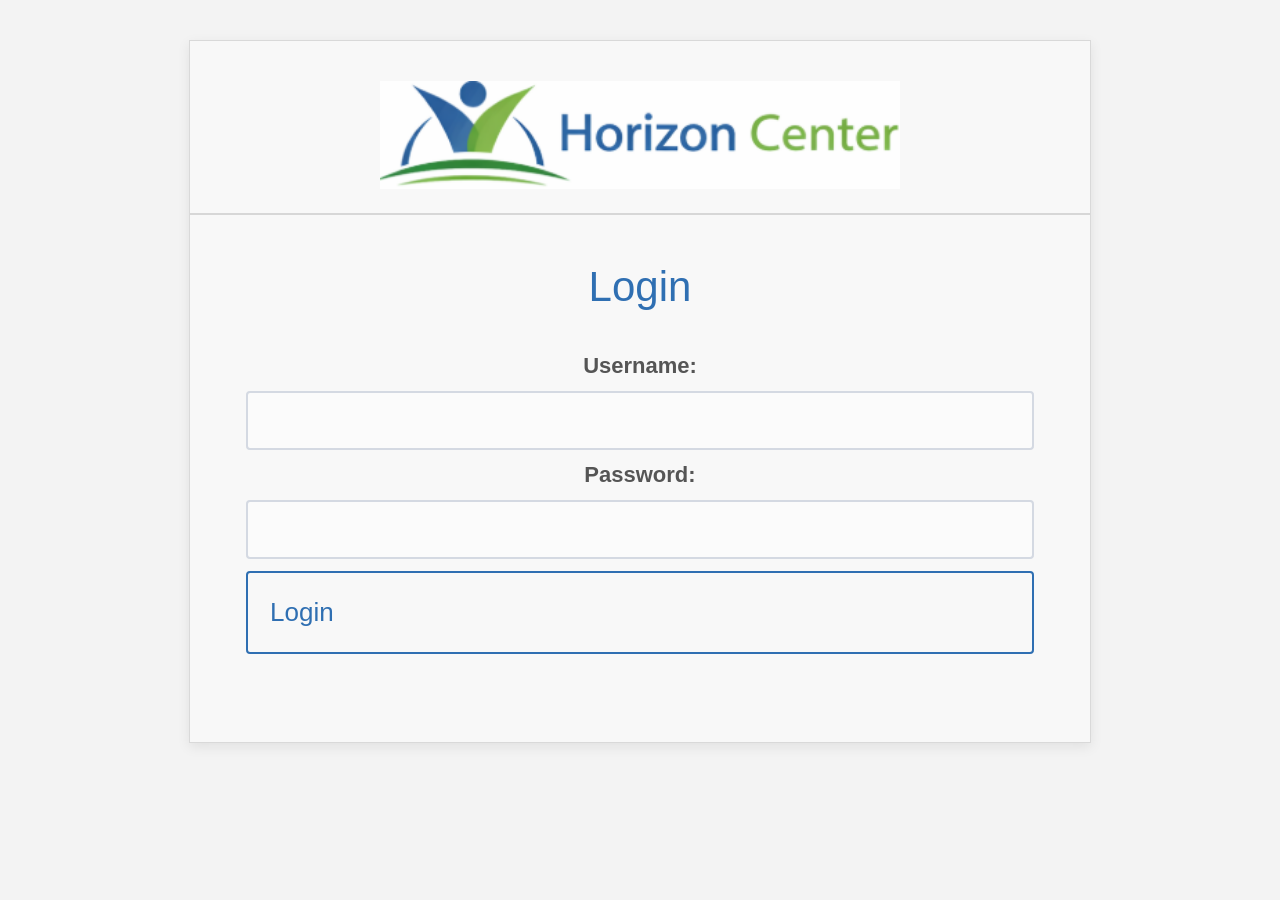
<file: index.html>
<!DOCTYPE html>
<html lang="en">
<head>
    <meta charset="UTF-8">
    <meta name="viewport" content="width=device-width, initial-scale=1.0">
    <title>Horizon Wellness System</title>
    <link rel="stylesheet" href="style.css">
</head>
<body>

<div class="page-wrapper">
    <div class="home-card">

        <div class="logo-section">
            <img src="horizon-logo-new.png" class="logo">
        </div>

        <div class="divider"></div>

        <div class="screen-content">
            <h2 id="welcomeText">Welcome</h2>

            <a id="searchBtn" class="outline-button" href="search.html">[ Search Patient Record ]</a>
            <a id="sessionBtn" class="outline-button" href="session.html">[ Record Treatment Session ]</a>
            <a class="outline-button" href="appointments.html">[ View Appointments ]</a>
            <a class="outline-button" href="login.html" onclick="logout()">[ Logout ]</a>
        </div>

    </div>
</div>

<script src="script.js"></script>
</body>
</html>
</file>
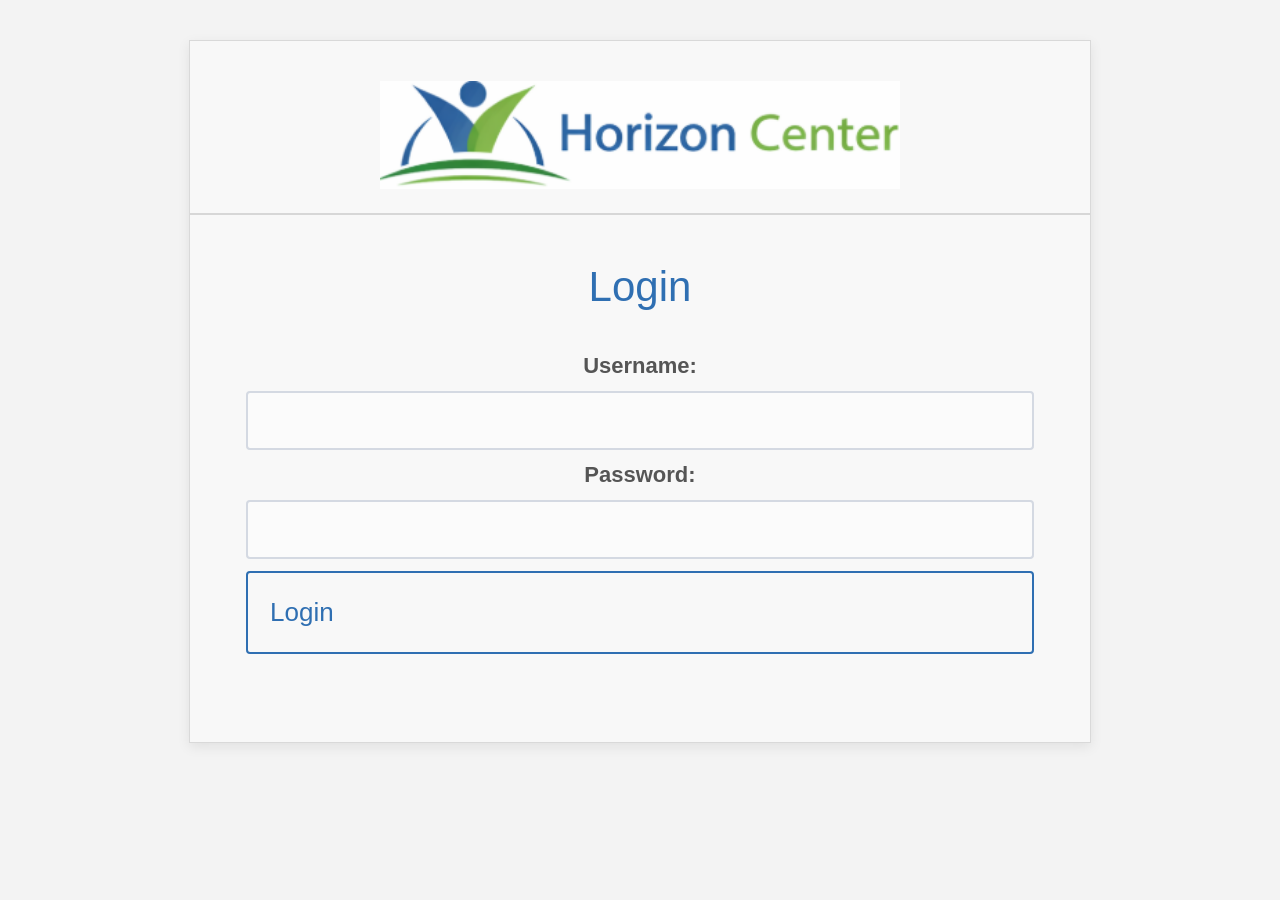
<file: appointments.html>
<!DOCTYPE html>
<html lang="en">
<head>
    <meta charset="UTF-8">
    <meta name="viewport" content="width=device-width, initial-scale=1.0">
    <title>Appointments - Horizon Wellness System</title>
    <link rel="stylesheet" href="style.css">
</head>
<body>
    <div class="page-wrapper">
        <div class="home-card appointments-page-card">
            <div class="top-nav">
                <button class="link-back" onclick="location.href='index.html'">← Back</button>
                <span class="top-nav-title">Appointments</span>
            </div>

            <div class="appointments-content">
                <div class="search-row">
                    <label for="appointmentPatientName">Patient Name:</label>
                    <input type="text" id="appointmentPatientName" placeholder="Enter patient name">
                </div>
                <div class="search-row">
                    <label for="appointmentPatientDOB">Patient DOB:</label>
                    <input type="date" id="appointmentPatientDOB" placeholder="Enter patient date of birth">
                    <button class="primary-button" onclick="showAppointments()">Search</button>
                </div>

                <div id="appointmentsResult">
                    <div class="no-results">Enter John Doe to view mock appointments.</div>
                </div>
            </div>

            <div class="search-footer">
                <a class="outline-button" href="index.html" style="width: auto;">[ Return to Home ]</a>
            </div>
        </div>
    </div>

    <script src="script.js"></script>
</body>
</html>
</file>
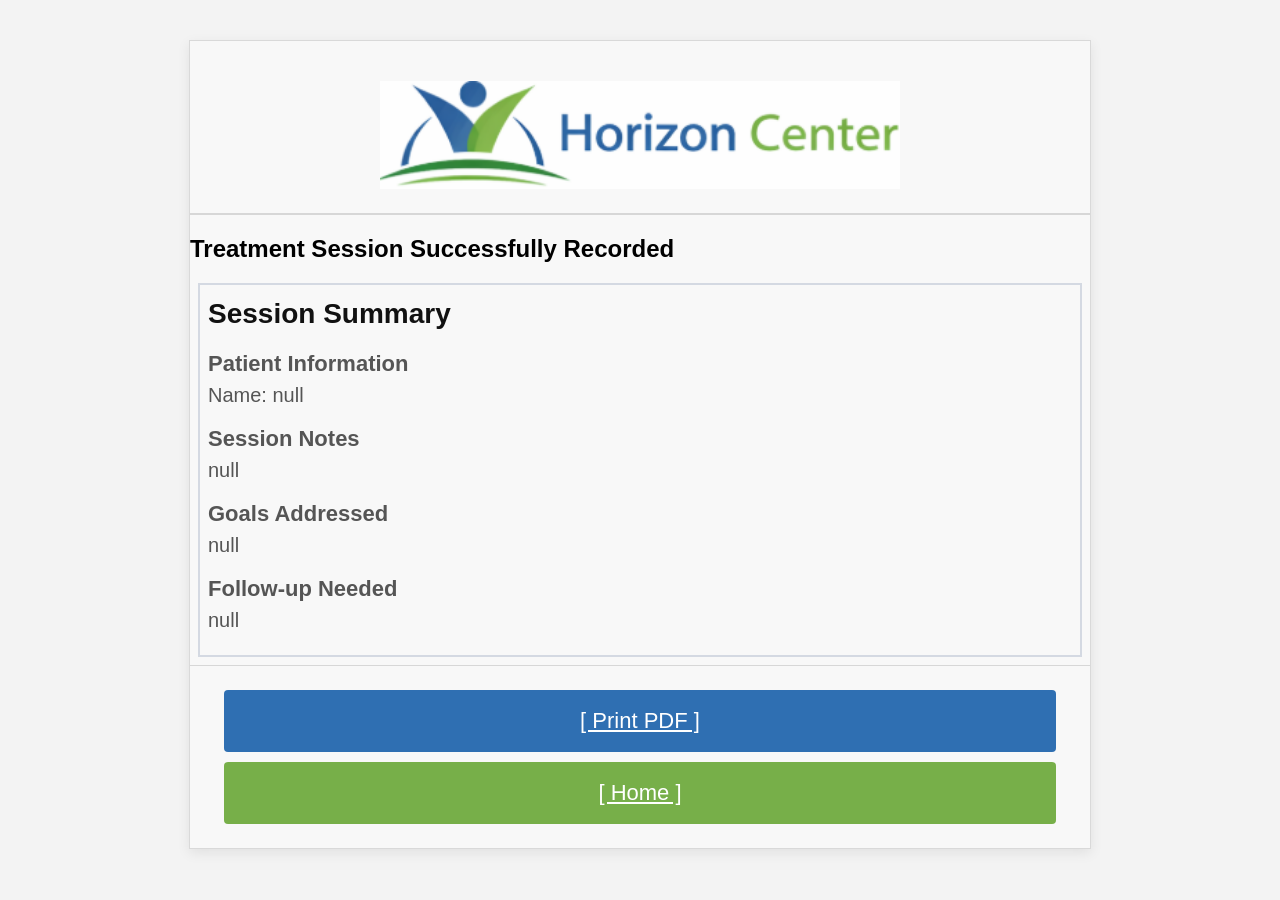
<file: confirm.html>
<!DOCTYPE html>
<html lang="en">
<head>
    <meta charset="UTF-8">
    <meta name="viewport" content="width=device-width, initial-scale=1.0">
    <title>Horizon Wellness System</title>
    <link rel="stylesheet" href="style.css">
</head>
<body>

    <div class="page-wrapper">
        <div class="home-card">

            <div class="logo-section">
                <img src="horizon-logo-new.png" alt="Horizon Center Logo" class="logo">
            </div>

            <div class="divider"></div>

            <h2>Treatment Session Successfully Recorded</h2>

            <a class="primary-button" href="index.html" style="margin-top: 20px; font-size: 12px;">Return to Home</a>
        </div>
    </div>

    <script src="script.js"></script>
    <script>
        const params = new URLSearchParams(document.location.search);
        const name = params.get("name");
        const notes = params.get("notes");
        const goals = params.get("goals");
        const followup = params.get("followup");

        document.querySelector(".home-card").innerHTML = `
            <div class="logo-section">
                <img src="horizon-logo-new.png" alt="Horizon Center Logo" class="logo">
            </div>

            <div class="divider"></div>

            <h2>Treatment Session Successfully Recorded</h2>
            <div class="session-summary">
                <div class="session-detail">
                    <h3>Session Summary</h3>
                    <h4>Patient Information</h4>
                    <p>Name: ${name}</p>
                    <h4>Session Notes</h4>
                    <p>${notes}</p>
                    <h4>Goals Addressed</h4>
                    <p>${goals}</p>
                    <h4>Follow-up Needed</h4>
                    <p>${followup}</p>
                </div>
            </div>
            <div class="search-footer" style="flex-direction: column; text-align: center;">
                <a class="primary-button" href="#" onclick="printSessionSummary()" style="margin-bottom: 10px;">[ Print PDF ]</a>
                <a class="secondary-button" href="index.html">[ Home ]</a>
            </div>
        `;
    </script>
    <script>
        function printSessionSummary() {
            const summary = document.querySelector('.session-summary');
            if (!summary) {
                window.print();
                return;
            }

            const printWindow = window.open('', '_blank', 'width=800,height=600');
            if (!printWindow) {
                window.print();
                return;
            }

            const doc = printWindow.document;
            doc.open();
            doc.write('<!doctype html><html><head><meta charset="utf-8"><title>Session Summary</title>');
            // include site stylesheet for consistent print styling
            doc.write('<link rel="stylesheet" href="style.css">');
            doc.write('</head><body>');
            doc.write(summary.outerHTML);
            doc.write('</body></html>');
            doc.close();
            printWindow.focus();
            // Delay slightly to ensure styles load
            setTimeout(() => { printWindow.print(); printWindow.close(); }, 250);
        }
    </script>
</body>
</html>
</file>
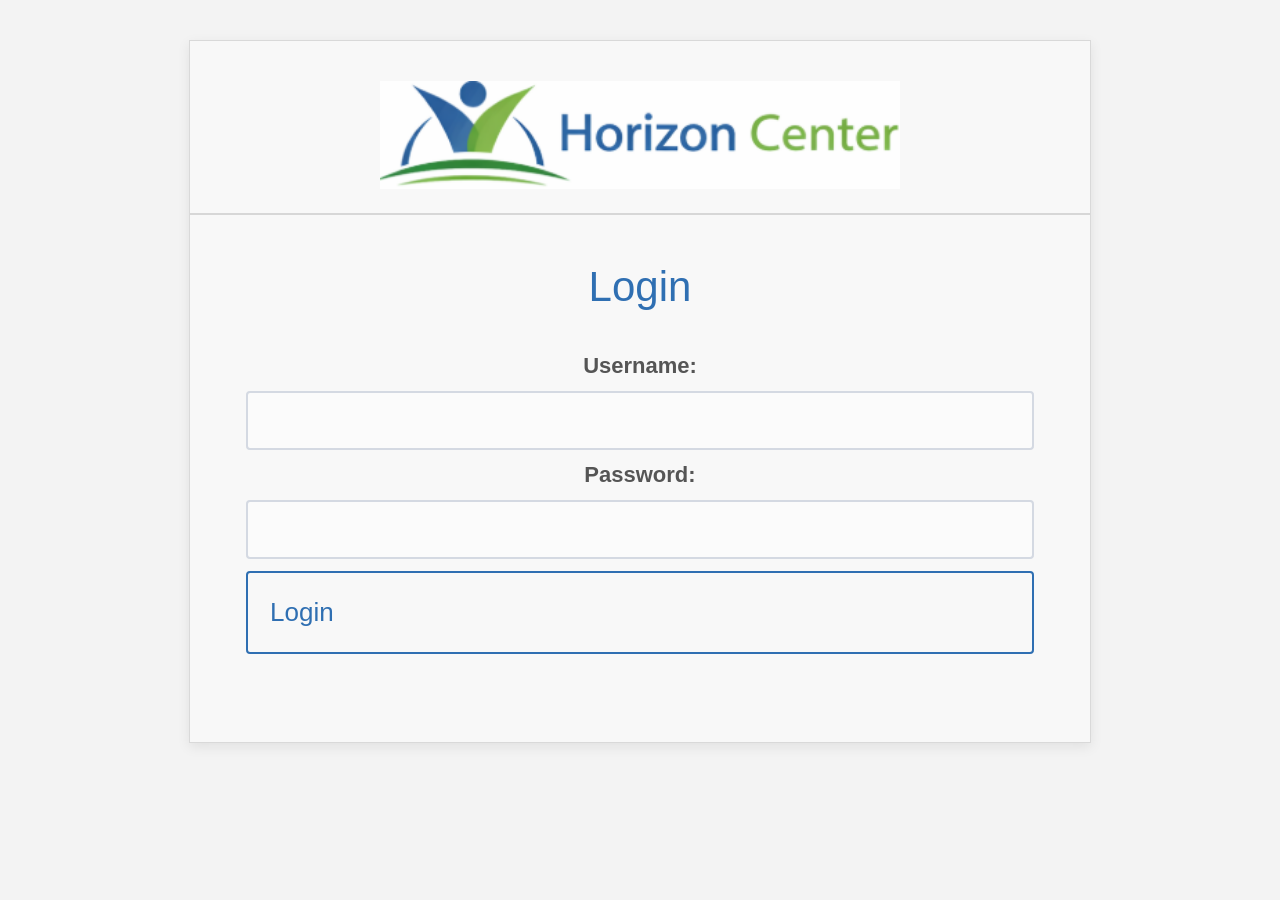
<file: login.html>
<!DOCTYPE html>
<html lang="en">
<head>
    <meta charset="UTF-8">
    <meta name="viewport" content="width=device-width, initial-scale=1.0">
    <title>Horizon Wellness System</title>
    <link rel="stylesheet" href="style.css">
</head>
<body>

    <div class="page-wrapper">
        <div class="home-card">

            <div class="logo-section">
                <img src="horizon-logo-new.png" class="logo">
            </div>

            <div class="divider"></div>

            <div class="screen-content">
                <h2>Login</h2>

                <div class="form-group">
                    <label>Username:</label>
                    <input type="text" id="username">
                </div>

                <div class="form-group">
                    <label>Password:</label>
                    <input type="password" id="password">
                </div>

                <button class="primary-button" onclick="loginUser()">Login</button>
            </div>

        </div>
    </div>

<script src="script.js"></script>
</body>
</html>
</file>
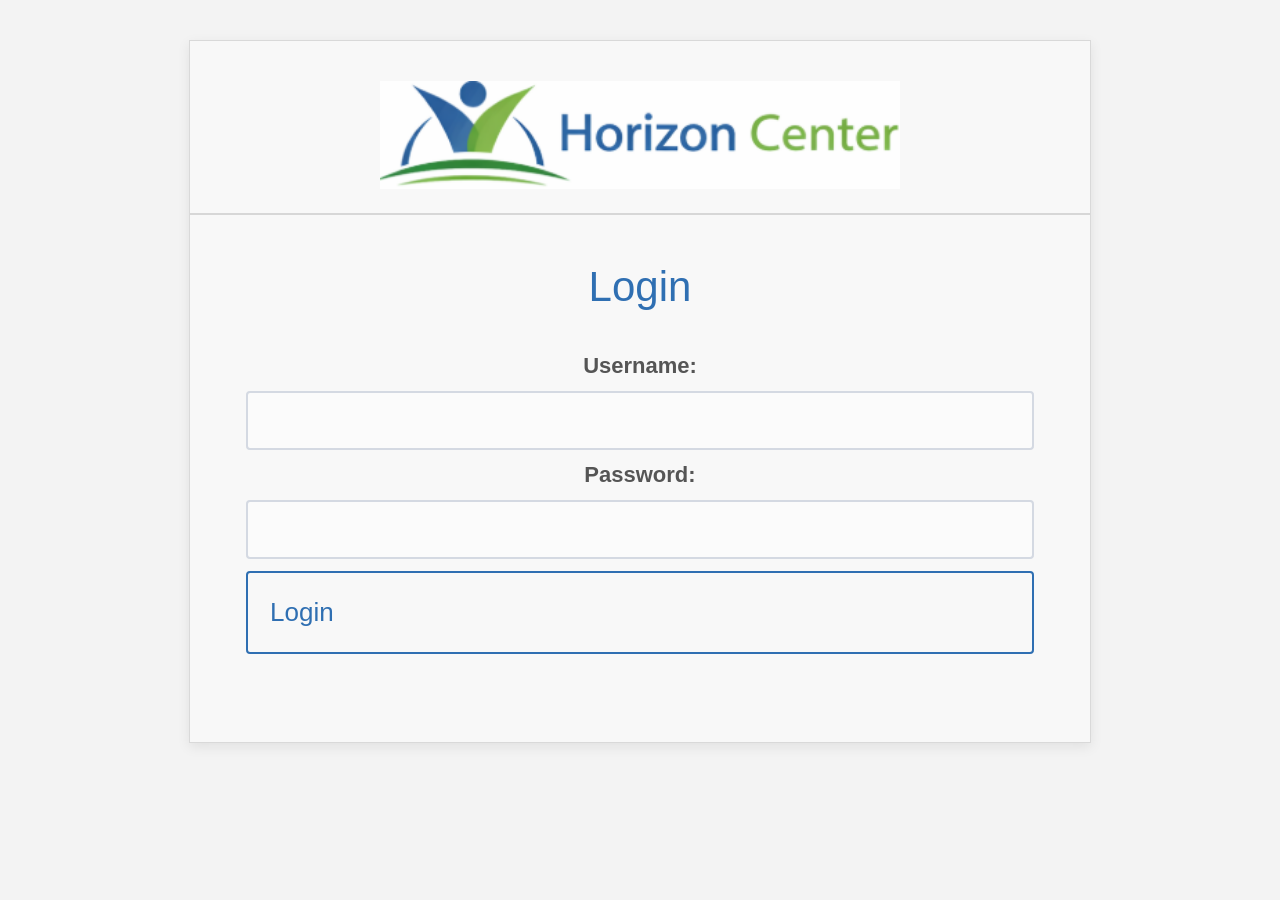
<file: search.html>
<!DOCTYPE html>
<html lang="en">
<head>
    <meta charset="UTF-8">
    <meta name="viewport" content="width=device-width, initial-scale=1.0">
    <title>Patient Search - Horizon Wellness System</title>
    <link rel="stylesheet" href="style.css">
</head>
<body>
    <div class="page-wrapper">
        <div class="home-card search-page-card">
            <div class="top-nav">
                <button class="link-back" onclick="location.href='index.html'">← Back</button>
                <span class="top-nav-title">Patient Search</span>
            </div>

            <div class="search-content">
                <div class="search-row">
                    <label for="patientName">Search Patient:</label>
                    <input list="patients" id="patientName" placeholder="Type or select a patient" />
                    <datalist id="patients">
                        <option value="John Doe"></option>
                    </datalist>
                    <button class="primary-button" onclick="searchPatient()">Search 🔎</button>
                </div>

                <div class="results-section">
                    <div id="patientResult">
                        <div class="no-results">Enter John Doe to display mock patient record.</div>
                    </div>
                </div>
            </div>

            <div class="search-footer">
                <a class="outline-button" onclick="location.href='session.html'">[ Record Session ]</a>
                <a class="outline-button" onclick="location.href='session.html'">[ Edit Goals ]</a>
                <a class="outline-button" onclick="location.href='index.html'">[ Back ]</a>
            </div>
        </div>
    </div>

    <script src="script.js"></script>
</body>
</html>
</file>
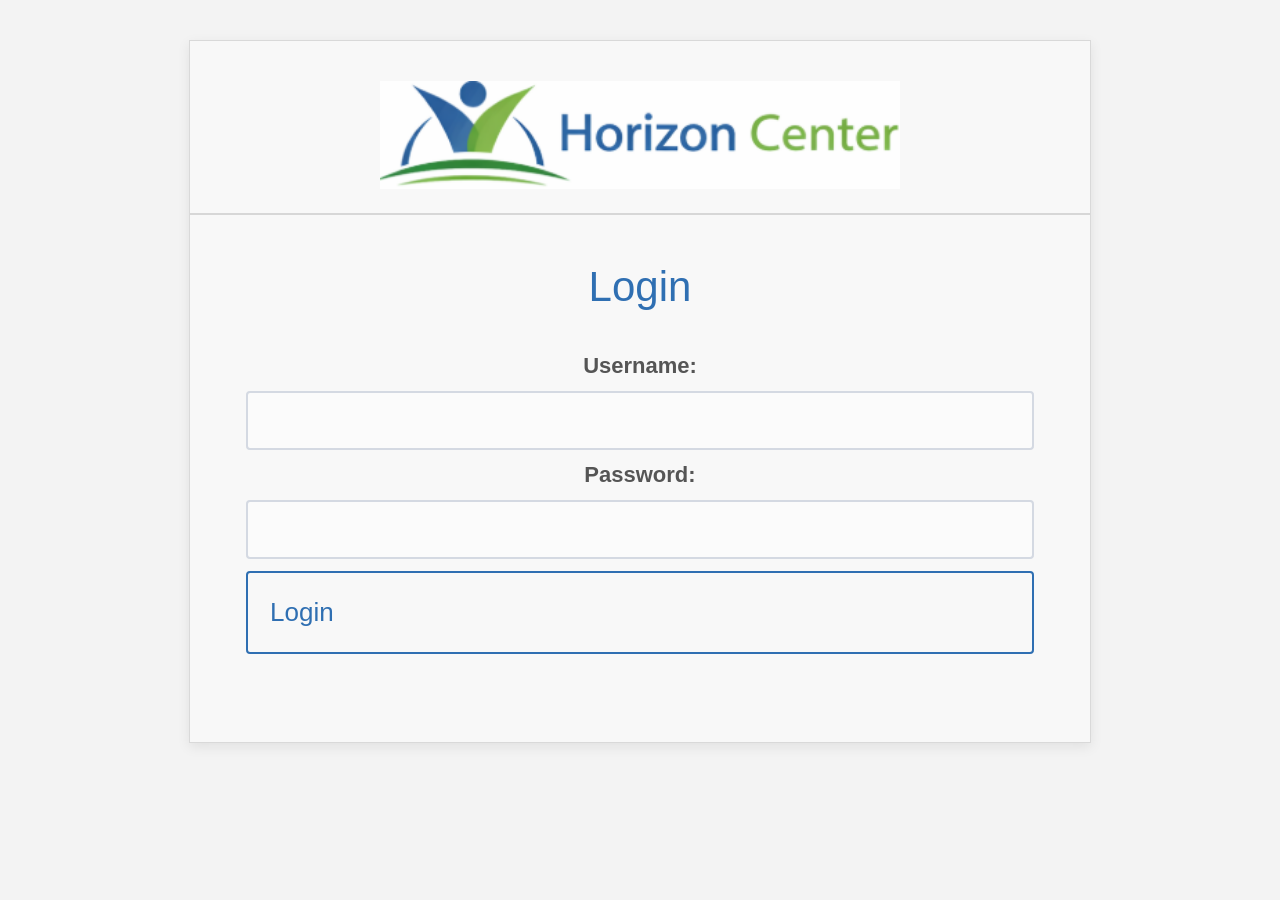
<file: session.html>
<!DOCTYPE html>
<html lang="en">

<head>
    <meta charset="UTF-8">
    <meta name="viewport" content="width=device-width, initial-scale=1.0">
    <title>Record Treatment Session</title>
    <link rel="stylesheet" href="style.css">
</head>

<body>

    <div class="page-wrapper">
        <div class="home-card session-page-card">

            <div class="top-nav">
                <button class="link-back" onclick="location.href='index.html'">← Back</button>
                <span class="top-nav-title">Record Treatment Session</span>
            </div>

            <div class="session-content">

                <!-- ✅ NEW: Patient Input -->
                <div class="form-group">
                    <label for="patientName">Patient Name:</label>
                    <input type="text" id="patientName" placeholder="Enter patient name">
                </div>

                <div class="section-divider"></div>

                <div class="form-group">
                    <label for="notes">Treatment Notes:</label>
                    <textarea id="notes"></textarea>
                </div>

                <div class="section-divider"></div>

                <div class="form-group">
                    <label for="goals">Wellness Goals Update:</label>
                    <textarea id="goals"></textarea>
                </div>

                <div class="section-divider"></div>

                <div class="form-group">
                    <label>Follow-Up Required?</label>
                    <div class="radio-row">
                        <label class="radio-label">
                            <input type="radio" name="followup" value="Yes" checked> <p>Yes</p>
                        </label>
                        <label class="radio-label">
                            <input type="radio" name="followup" value="No"> <p>No</p>
                        </label>
                    </div>
                </div>

            </div>

            <div class="search-footer">
                <a class="outline-button" onclick="submitSession()">[ Submit ]</a>
                <a class="outline-button" href="index.html">[ Cancel ]</a>
            </div>

        </div>
    </div>
    <script src="script.js"></script>
    <script>
        const patientName = document.getElementById('patientName');
        const notes = document.getElementById('notes');
        const goals = document.getElementById('goals');

        const params = new URLSearchParams(document.location.search);
        const patient = params.get("patient");

        if (patient === "John Doe") {
            patientName.value = "John Doe";
            notes.value = "Patient reported feeling more energetic after last session. No adverse reactions to treatment.";
            goals.value = "Continue current treatment plan. Aim to increase physical activity levels by next session.";
        }
    </script>
</body>

</html>
</file>
<file: style.css>
body {
    margin: 0;
    font-family: Arial, sans-serif;
    background-color: #f3f3f3;
}

.page-wrapper {
    display: flex;
    justify-content: center;
    padding: 40px 20px;
}

.home-card {
    width: 100%;
    max-width: 900px;
    background: #f8f8f8;
    border: 1px solid #d9d9d9;
    box-shadow: 0 4px 12px rgba(0, 0, 0, 0.08);
}

.logo-section {
    padding: 40px 30px 24px;
    display: flex;
    justify-content: center;
    align-items: center;
}

.logo {
    width: 100%;
    max-width: 520px;
    height: auto;
    display: block;
}

.divider {
    height: 2px;
    background-color: #d7d7d7;
    width: 100%;
}

.screen-content {
    padding: 48px 56px 60px;
    text-align: center;
    display: flex;
    flex-direction: column;
}

.screen-content h2 {
    margin: 0 0 42px 0;
    font-size: 42px;
    font-weight: 400;
    color: #2f6fb2;
}

.outline-button {
    display: block;
    width: 100%;
    margin: 0 0 28px 0;
    padding: 24px 22px;
    background-color: #f8f8f8;
    color: #2f6fb2;
    border: 2px solid #2f6fb2;
    font-size: 26px;
    text-align: left;
    cursor: pointer;
    box-sizing: border-box;
    text-align: center;
}

.outline-button:hover {
    background-color: #eef5ff;
}

/* Patient Search + Session shared header */
.top-nav {
    display: flex;
    align-items: center;
    gap: 16px;
    padding: 20px 28px;
    border-bottom: 1px solid #d7d7d7;
    background: #fafafa;
}

.link-back {
    background: none;
    border: none;
    color: #2f6fb2;
    font-size: 18px;
    cursor: pointer;
    padding: 0;
}

.top-nav-title {
    font-size: 20px;
    font-weight: 600;
    color: #333;
}

/* Search Page */
.search-page-card {
    max-width: 880px;
}

.search-content {
    padding: 32px 40px 24px;
}

.search-row {
    display: flex;
    align-items: center;
    gap: 12px;
    flex-wrap: wrap;
    margin-bottom: 30px;
}

.search-row label {
    font-size: 20px;
    color: #444;
}

.search-row input {
    flex: 1;
    min-width: 220px;
    max-width: 320px;
    padding: 12px 14px;
    font-size: 18px;
    border: 1px solid #bfc7d8;
    border-radius: 4px;
    box-sizing: border-box;
}

.search-row select {
    flex: 1;
    min-width: 220px;
    max-width: 320px;
    padding: 12px 14px;
    font-size: 18px;
    border: 1px solid #bfc7d8;
    border-radius: 4px;
    box-sizing: border-box;
    background: white;
    color: #222;
}

.primary-button {
    padding: 12px 18px;
    font-size: 18px;
    background: #2f6fb2;
    color: white;
    border: none;
    border-radius: 4px;
    cursor: pointer;
}

.secondary-button {
    padding: 12px 18px;
    font-size: 18px;
    background: #77AF49;
    color: white;
    border: none;
    border-radius: 4px;
    cursor: pointer;
}

.primary-button:hover {
    background: #255a91;
}

.secondary-button:hover {
    background: rgb(101, 147, 63);
}

.results-section h3 {
    margin: 0 0 18px 0;
    font-size: 24px;
    color: #555;
    font-weight: 600;
}

.patient-card {
    display: flex;
    justify-content: space-between;
    align-items: center;
    gap: 20px;
    border: 2px solid #d4d9e2;
    background: #fbfbfb;
    padding: 18px 20px;
    margin-bottom: 18px;
    box-sizing: border-box;
}

.patient-info {
    font-size: 22px;
    color: #555;
    line-height: 1.4;
}

.patient-info strong {
    color: #444;
}

.select-button {
    min-width: 120px;
    padding: 14px 18px;
    font-size: 18px;
    background: white;
    color: #2f6fb2;
    border: 2px solid #9fb6db;
    cursor: pointer;
    text-align: center;
}

.select-button:hover {
    background: #eef5ff;
}

.no-results {
    font-size: 18px;
    color: #777;
    padding: 10px 0;
}

/* Shared footer buttons */
.search-footer {
    display: flex;
    flex-direction: row;
    justify-content: center;
    border-top: 1px solid #d7d7d7;
    padding: 24px;
}

.search-footer a {
    padding: 18px 22px;
    font-size: 22px;
    cursor: pointer;
    margin: 0 10px;
}

.search-footer button:hover {
    background-color: #eef5ff;
}

/* Session Page */
.session-page-card {
    max-width: 880px;
}

.session-content {
    padding: 28px 40px 24px;
}

.patient-summary {
    font-size: 24px;
    color: #555;
    line-height: 1.5;
    margin-bottom: 18px;
}

.patient-summary p {
    margin: 0 0 6px 0;
}

.section-divider {
    height: 1px;
    background-color: #d7d7d7;
    margin: 18px 0 20px 0;
}

.form-group {
    margin-bottom: 12px;
}

.form-group label {
    display: block;
    font-size: 22px;
    color: #555;
    margin-bottom: 12px;
    font-weight: 600;
}

.form-group textarea {
    width: 100%;
    box-sizing: border-box;
    border: 2px solid #d4d9e2;
    background: #fbfbfb;
    padding: 16px;
    font-size: 20px;
    resize: vertical;
    border-radius: 4px;
    min-height: 140px;
}

#goals {
    min-height: 110px;
}

.radio-row {
    display: flex;
    flex-direction: row;
}

.radio-label {
    color: #555;
    font-size: 20px;
    margin: 0px 20px;
    flex-direction: row;
    display: flex !important;
}

.radio-label input[type="radio"] {
    transform: scale(1.2);
    margin-right: 8px;
}

.session-summary {
    margin: 8px;
    padding: 8px;
    background: #f8f8f8;
    border: 2px solid #d4d9e2;
    font-size: 20px;
    color: #555;
    line-height: 1.5;
}

.session-detail {
    display: flex;
    flex-direction: column;
}

.session-detail h3 {
    margin: 0 0 12px 0;
    font-size: 28px;
    color: #111;
}

.session-detail h4{
    margin: 0;
    font-size: 22px;
}

.session-detail p {
    margin: 0 0 12px 0;
    font-size: 20px;
}

/* Responsive */
@media (max-width: 768px) {
    .page-wrapper {
        padding: 20px 12px;
    }

    .logo-section {
        padding: 28px 18px 18px;
    }

    .screen-content {
        padding: 30px 20px 36px;
    }

    .screen-content h2 {
        font-size: 30px;
        margin-bottom: 28px;
    }

    .screen-content button {
        font-size: 20px;
        padding: 18px 16px;
        margin-bottom: 18px;
    }

    .search-content,
    .session-content {
        padding: 22px 20px 18px;
    }

    .search-row label {
        width: 100%;
        font-size: 18px;
    }

    .search-row input {
        width: 100%;
        max-width: 100%;
        font-size: 16px;
    }

    .primary-button {
        width: 100%;
        font-size: 16px;
    }

    .results-section h3,
    .patient-summary,
    .form-group label {
        font-size: 18px;
    }

    .patient-card {
        flex-direction: column;
        align-items: flex-start;
    }

    .patient-info {
        font-size: 18px;
    }

    .select-button {
        width: 100%;
    }

    .form-group textarea {
        font-size: 16px;
        min-height: 100px;
    }

    .radio-row {
        flex-direction: row;
        gap: 18px;
    }

    .radio-label {
        font-size: 16px;
    }

    .search-footer button {
        width: 100%;
        font-size: 18px;
    }
}

button {
    font-family: Arial, sans-serif;
}

.home-card .screen-content button {
    display: block;
    width: 100%;
    margin: 0 0 28px 0;
    padding: 24px 22px;
    background-color: #f8f8f8;
    color: #2f6fb2;
    border: 2px solid #2f6fb2;
    font-size: 26px;
    text-align: left;
    cursor: pointer;
    box-sizing: border-box;
}

.appointments-page-card {
    max-width: 880px;
}

.appointments-content {
    padding: 32px 40px 24px;
}

.appointment-section {
    margin-top: 24px;
}

.appointment-section h3 {
    margin: 0 0 16px 0;
    font-size: 24px;
    color: #555;
    font-weight: 600;
}

.appointment-card {
    border: 2px solid #d4d9e2;
    background: #fbfbfb;
    padding: 18px 20px;
    margin-bottom: 16px;
    box-sizing: border-box;
    font-size: 21px;
    color: #555;
    line-height: 1.5;
}

.appointment-card strong {
    color: #444;
}

@media (max-width: 768px) {
    .appointments-content {
        padding: 22px 20px 18px;
    }

    .appointment-section h3,
    .appointment-card {
        font-size: 18px;
    }
}

.form-group input {
    width: 100%;
    padding: 16px;
    font-size: 20px;
    border: 2px solid #d4d9e2;
    background: #fbfbfb;
    border-radius: 4px;
    box-sizing: border-box;
}
</file>
